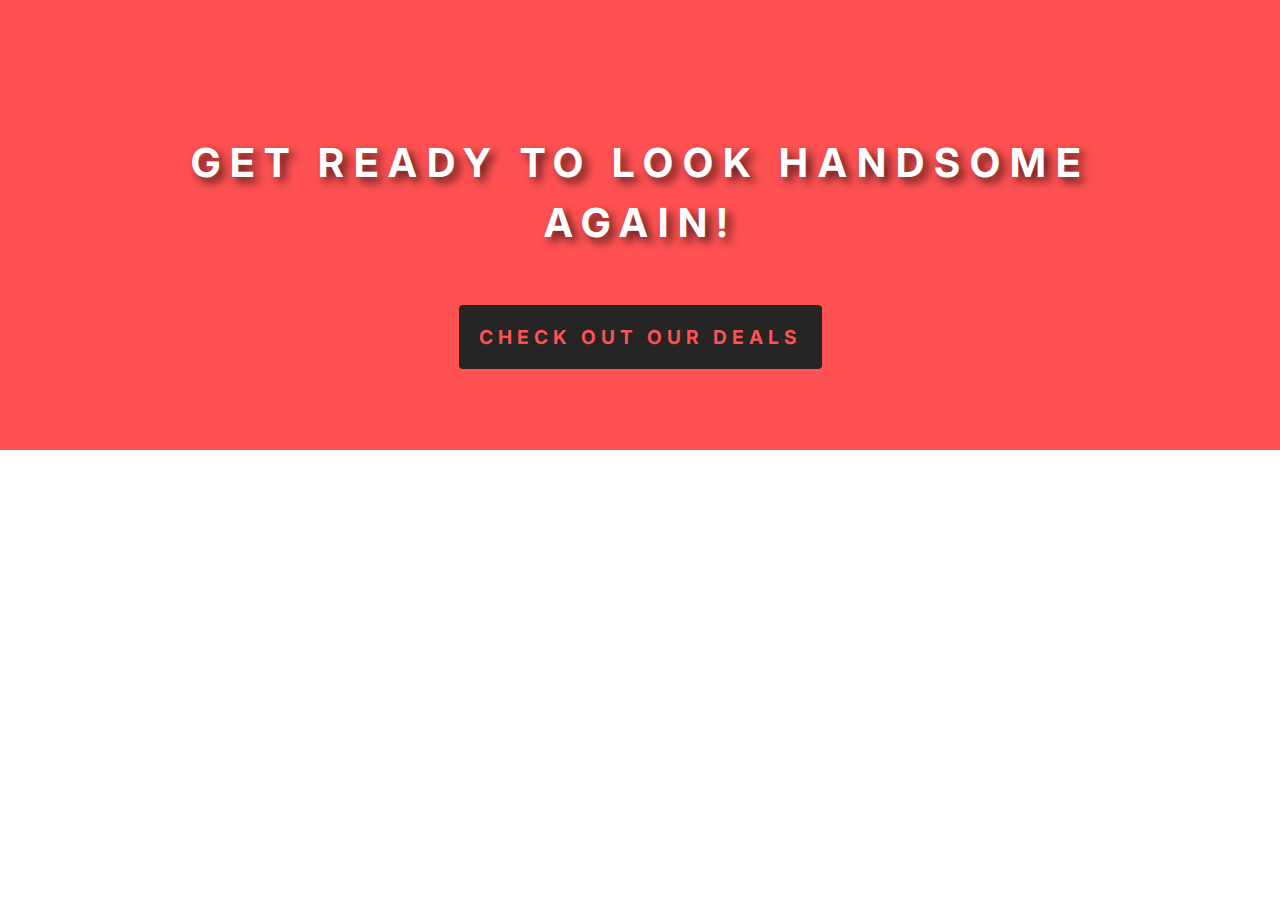
<file: banner.html>
<!DOCTYPE html>
<html lang="en">

<head>
  <meta charset="UTF-8">
  <meta name="viewport" content="width=device-width, initial-scale=1.0">
  <link rel="stylesheet" href="./styles/banner.css">
  <title>Banner</title>
</head>

<body>

  <div class="container">
    <main class="main-container">
      <section class="banner-container">
        <article class="banner-content-container">
          <h2>GET READY TO LOOK HANDSOME <br> AGAIN!</h2>
          <div class="banner-button-container">
            <a href="./contact-us.html">CHECK OUT OUR DEALS</a>
          </div>
        </article>
      </section>
    </main>
  </div>
  
</body>

</html>
</file>
<file: styles/banner.css>
/* ========================================Importing Fonts===================================================== */

@import url('https://fonts.googleapis.com/css2?family=Allison&family=Inter:ital,opsz,wght@0,14..32,100..900;1,14..32,100..900&display=swap');

/* ============================================================================================================- */

/*============================================= Variables======================================================= */

:root {
  --primarycolor: #FFFFFF;
  --secondarycolor: #FF5151;
  --secondarycolor: #FF5151;
  --tertiarycolor: #6E6E6E;
  --quaternarycolor: #FF8585;
  --neutralgrey: (lightgrey);
  --backgroundcolor: rgba(255, 255, 255, 0.4);
  --transparentcolor: transparent;
  --charcoal: #36454F;
  --mainheading: #36454F;
  --jetblack: #36454F;
  --sectionColor: #252525;
  --font-family: "Inter", sans-serif;
}

/* ============================================================================================================- */

/* ==================================================Resets===================================================== */

* {
  margin: 0;
  padding: 0;
  box-sizing: border-box;
  font-family: var(--font-family);
}


html {
  scroll-behavior: smooth;
}


/* ===============================================================================================================*/

/* Banner Section */

.container .main-container .banner-container {
  width: 100%;
  height: 50vh;
  display: grid;
  background-color: var(--secondarycolor);
}

.container .main-container .banner-container .banner-content-container {
  display: grid;
  grid-template-columns: repeat(1, 1fr);
  grid-template-rows: repeat(2, 1fr);
  justify-items: center;
  align-items: center;
}

.container .main-container .banner-container .banner-content-container h2 {
  color: var(--primarycolor);
  transform: translate(0%, 50%);
  font-size: 2.5em;
  font-family: var(--font-family);
  text-shadow: 5px 5px 10px rgba(0, 0, 0, 0.7);
  letter-spacing: 10px;
  line-height: 1.5;
  padding: 20px;
  text-align: center;
}

.container .main-container .banner-container .banner-content-container .banner-button-container a {
  background-color: var(--sectionColor);
  color: var(--secondarycolor);
  padding: 20px;
  font-size: 1.2em;
  border-radius: 4px;
  transition: background-color 0.7s, color 0.7s;
  line-height: 15.7px;
  font-weight: bold;
  text-decoration: none;
  letter-spacing: 5px;
}

.container .main-container .banner-container .banner-content-container .banner-button-container a:hover {
  background-color: var(--primarycolor);
  color: var(--secondarycolor);
}

/* =============================================================================================================*/
</file>
